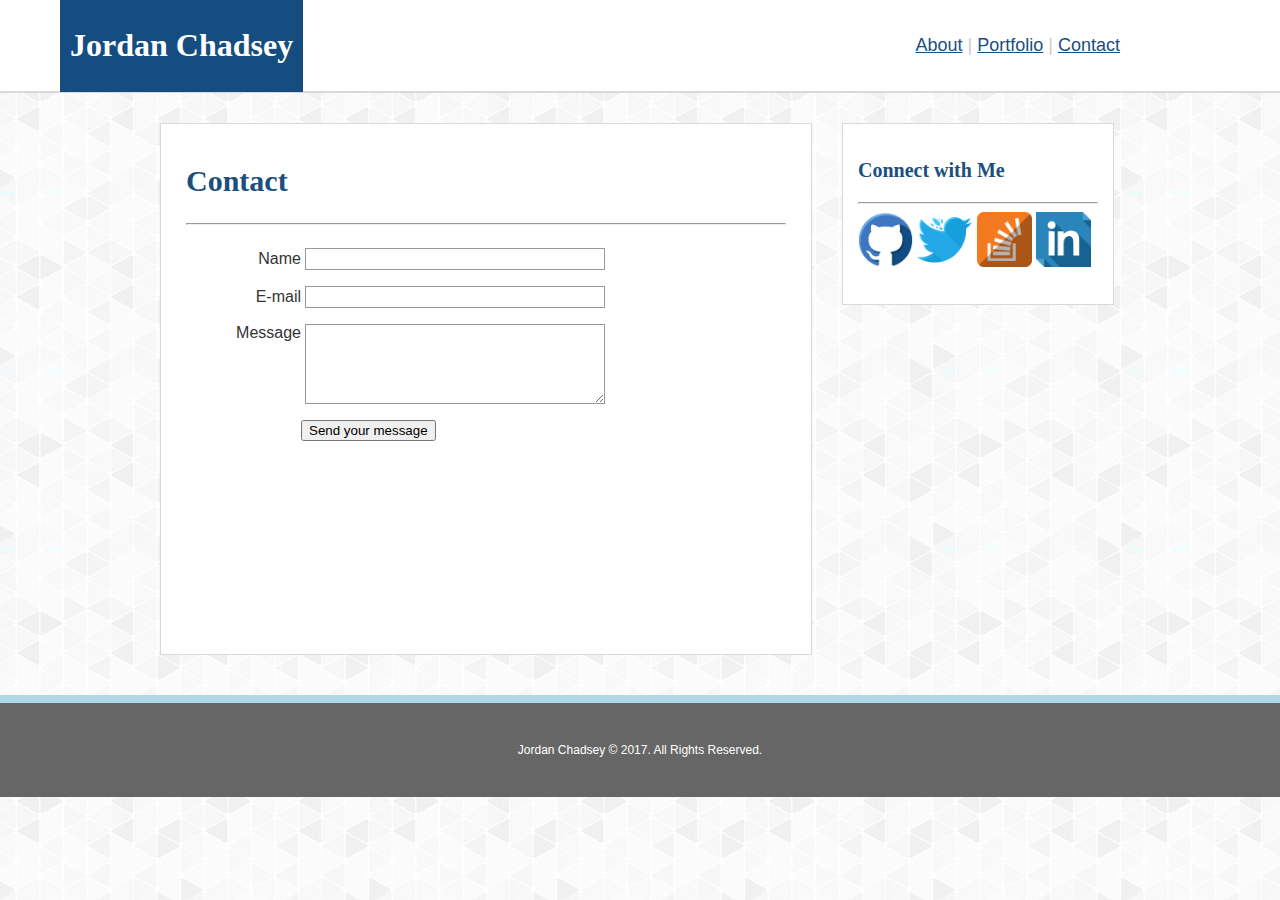
<file: contact.html>
<!Doctype html>
<html>

<head>
	<title>Jordan Chadsey</title>
	<!--<link rel="stylesheet" type="text/css" href="assets/css/reset.css">-->
	<link rel="stylesheet" type="text/css" href="assets/css/style.css">
	
</head>

<body>

	<!--Header-->
	<header>
		<h1>Jordan Chadsey</h1>
	</header>

	<!--Navigation-->
	<nav>
		<a href="index.html">About</a>   |  
		<a href="portfolio.html">Portfolio</a>  |  
		<a href="contact.html">Contact</a>
	</nav>
	
	<!--Container holding body-->
	
	<div class="container2">

	<section id="contact">

		<h2>Contact</h2>
		<hr>
		
		<form action="/my-handling-form-page" method="post">
        <div>
          <label for="name">Name</label> <input type="text" id="name" name="user_name">
        </div>
        <div>
          <label for="mail">E-mail</label> <input type="email" id="mail" name="user_mail">
        </div>
        <div>
          <label for="msg">Message</label> <textarea id="msg" name="user_message"></textarea>
        </div>
        <div class="button">
          <button type="submit">Send your message</button>
        </div>
    	</form>


	</section>

		<!--Connect with Me Sidebar-->
		<section id="connect-info">

		<h3>Connect with Me</h3>

		<hr>

		<!--Photo Links-->
		
			
			<a href="https://github.com/identipop" target="_blank">
  			<img src="assets/images/socialicons/github.png" alt="Github" style="width:55px; height:55px; border:0;"></a>

  			<a href="https://twitter.com/blonde_ventures" target="_blank">
  			<img src="assets/images/socialicons/twitter.png" alt="Twitter" style="width:55px; height:55px; border:0;"></a>

  			<a href="https://stackoverflow.com/users/8713939/jordan-chadsey" target="_blank">
  			<img src="assets/images/socialicons/stackoverflow.png" alt="Stack Overflow" style="width:55px; height:55px; border:0;"></a>

  			<a href="https://linkedin.com/in/jordanchadsey" target="_blank">
  			<img src="assets/images/socialicons/linkedin.png" alt="LinkedIn" style="width:55px; height:55px; border:0;"></a>

  			<!--<a href="http://identipop.myportfolio.com" target="_blank">
  			<img src="assets/images/socialicons/behance.png" alt="Behance" style="width:50px; height:50px; border:0;"></a>-->

  		</div>
		</section>
	</div>

	<div class="clearfix">
	</div>

	</body>

	<footer>Jordan Chadsey © 2017. All Rights Reserved.</footer>
	</div>
</html>
</file>
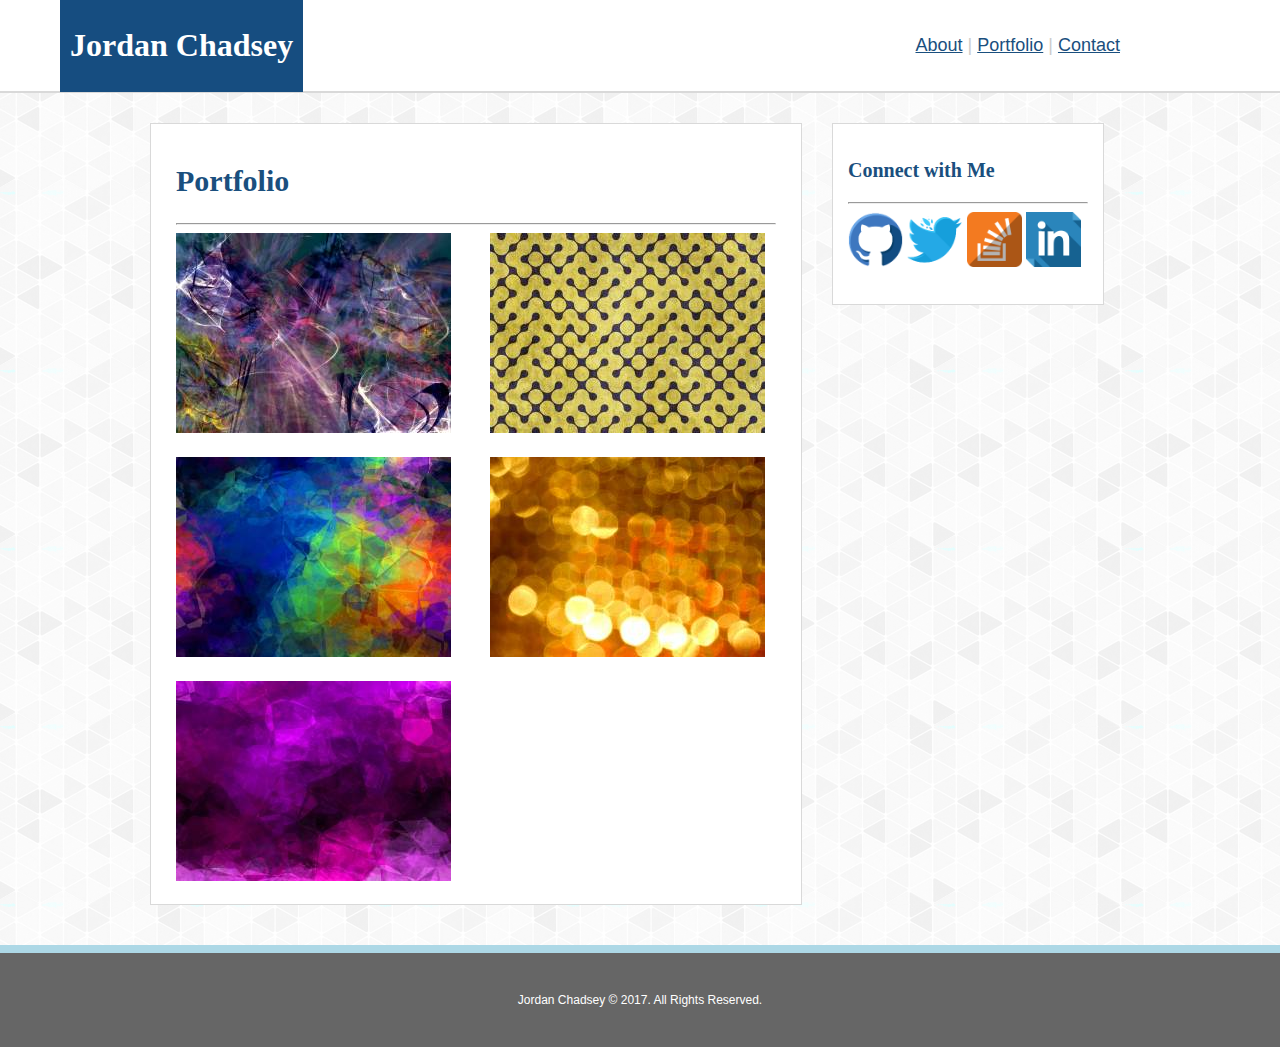
<file: portfolio.html>
<!Doctype html>
<html>

<head>
	<title>Jordan Chadsey</title>
	<!--<link rel="stylesheet" type="text/css" href="assets/css/reset.css">-->
	<link rel="stylesheet" type="text/css" href="assets/css/style.css">
</head>

<body>

	<!--Header-->
	<header>
		<h1>Jordan Chadsey</h1>
	</header>

	<!--Navigation-->
	<nav>
		<a href="index.html">About</a>   |  
		<a href="portfolio.html">Portfolio</a>  |  
		<a href="contact.html">Contact</a>
	</nav>
	
	<!--Container holding body-->
	<div class="container3">
	

	<!--Portfolio-->
	<section class="portfolio">

		<h2>Portfolio</h2>

		<hr>

		<!--Group of Portfolio Thumb Pics-->
		<div class="portpicsandboxes">
		<img src="assets/images/portfoliopics/portfolio1.jpeg" alt="Portfolio 1" id="portfolio1">
			<!--<figure id="box1"></figure>
			<p>Box 1></p>-->
		<img src="assets/images/portfoliopics/portfolio2.jpeg" alt="Portfolio 2" id="portfolio2">
		<img src="assets/images/portfoliopics/portfolio3.jpeg" alt="Portfolio 3" id="portfolio3">
		<img src="assets/images/portfoliopics/portfolio4.jpeg" alt="Portfolio 4" id="portfolio4">
		<img src="assets/images/portfoliopics/portfolio5.jpeg" alt="Portfolio 5" id="portfolio5">
		</div>

	
    
  
 

	</section>

		<!--Connect with Me Sidebar-->
		<section id="connect-info">

		<h3>Connect with Me</h3>

		<hr>

		<!--Social Img Links-->
		
			
			<a href="https://github.com/identipop" target="_blank">
  			<img src="assets/images/socialicons/github.png" alt="Github" style="width:55px; height:55px; border:0;"></a>

  			<a href="https://twitter.com/blonde_ventures" target="_blank">
  			<img src="assets/images/socialicons/twitter.png" alt="Twitter" style="width:55px; height:55px; border:0;"></a>

  			<a href="https://stackoverflow.com/users/8713939/jordan-chadsey" target="_blank">
  			<img src="assets/images/socialicons/stackoverflow.png" alt="Stack Overflow" style="width:55px; height:55px; border:0;"></a>

  			<a href="https://linkedin.com/in/jordanchadsey" target="_blank">
  			<img src="assets/images/socialicons/linkedin.png" alt="LinkedIn" style="width:55px; height:55px; border:0;"></a>

  			<!--<a href="http://identipop.myportfolio.com" target="_blank">
  			<img src="assets/images/socialicons/behance.png" alt="Behance" style="width:50px; height:50px; border:0;"></a>-->

  		</div>
		</section>
	</div>

	<div class="clearfix">
	</div>

	</body>

	<footer>Jordan Chadsey © 2017. All Rights Reserved.</footer>
	</div>
</html>
</file>
<file: assets/css/style.css>
header{
	background-color: #164D80;
	text-align: left;
	float: left;
	margin: 0px 0px 0px 60px;
	padding: 6px 10px;
	font-family: 'Georgia', Times, Times New Roman, serif;
	color: #FFFFFF;
	
}

nav{
	background-color: #FFFFFF;
	text-align: right;
	margin: 0 auto;
	padding: 35px 160px 35px 0px;
	font-size: 18px;
	border-style: solid;
	border-bottom-color: #D9D9D9;
	border-width: 0px 0px 2px 0px;
	color: #cccccc;
	font-family: 'Arial', 'Helvetica Neue', Helvetica, sans-serif;


}


body {
  margin: 0;
  padding: 0
  background-color:#cccccc;
  background-image: url("../images/gplaypattern.png");
  font-family: 'Arial', 'Helvetica Neue', Helvetica, sans-serif;
  color:#333333;
}

h1 {
	

}

h2 {
	font-size:30px;
	font-family: 'Georgia', Times, Times New Roman, serif;
	color: #1A4F7E;
	background-color:white;

}

h3 {
	font-family: 'Georgia', Times, Times New Roman, serif;
	font-size: 20px;
	color: #1A4F7E

}

p{
	margin: 15px 10px;
}


a {
    color: #1A4F7E;
}

a:visited {
    color: #1A4F7E ;
    text-decoration: none;
}
a:hover {
    color: #1A4F7E ;
}
a:focus {
    color: #AED8E5 ;
    text-decoration: none;
}
a:active {
    color: #AED8E5 ;
    text-decoration: bold;
}


.container { 
	width: 960px;
	margin: 0 auto;

}
#main-bio, #connect-info, #bio-image
	{
	float: left;
	background-color: white;
		}


#bio-image
	{
	width: 200px;
	padding: 7px 7px 5px 6px;

	}

#main-bio {
	margin-top: 30px;
	border-style: solid;
	border-color: #D9D9D9;
	border-width: 1px;
	margin-bottom: 40px;
	width: 600px;
	margin-right: 30px;
	padding: 15px 25px;	


}

#connect-info{
	width: 240px;
	margin-top: 30px;
	border-style: solid;
	border-color: #D9D9D9;
	border-width: 1px;
	margin-bottom: 20px;
	padding: 15px 15px;	
	height: 150px;
	

}



.clearfix::after {
    content: "";
    clear: both;
    display: block;
}

footer{
	background-color: #666666;
	color: white;
	text-align: center;
	padding: 40px;
	font-size: 12px;
	border-style: solid;
	border-width: 8px 0px 0px 0px;
	border-top-color: lightblue;
}

/*Contact Items*/
.container2 { 
	width: 960px;
	margin: 0 auto;}

#contact {
	margin-top: 30px;
	border-style: solid;
	border-color: #D9D9D9;
	border-width: 1px;
	margin-bottom: 40px;
	width: 600px;
	margin-right: 30px;
	padding: 15px 25px;	
	float:left;
	background-color:white;
	height: 500px;
	}

form{ 

	width: 600px;
        float:left;
        padding: 15px 25px;	


      }


      form div + div {
        margin-top: 1em;
        background-color: white;

      }
      label {
        /* To make sure that all labels have the same size and are properly aligned */
        display: inline-block;
        width: 90px;
        text-align: right;
      }
      input, textarea {
        /* To make sure that all text fields have the same font settings By default, textareas have a monospace font */
        font: 1em sans-serif;
        /* To give the same size to all text fields */
        width: 300px;
        box-sizing: border-box; /* To harmonize the look & feel of text field border */
        border: 1px solid #999;
      }
      input:focus, textarea:focus {
        /* To give a little highlight on active elements */
        border-color: #000;
      }
      textarea {
        /* To properly align multiline text fields with their labels */
        vertical-align: top;
        /* To give enough room to type some text */
        height: 5em;
      }
      .button {
        padding-left: 90px;
     
      }
      button{}
        margin-left: .5em;
      }

    /*Portfolio*/
		.container3 { 

				width: 960px;
				margin: 0 auto;
				}
	
    .portfolio{
    margin-top: 30px;
	border-style: solid;
	border-color: #D9D9D9;
	border-width: 1px;
	margin-bottom: 40px;
	width: 600px;
	margin-right: 30px;
	margin-left: 150px;
	padding: 15px 25px;	
	float:left;
	background-color:white;
	height: 750px;

    }

    

	#portfolio1, #portfolio3{
		margin-right: 35px;
		margin-bottom: 20px
		;
	}

	#portfolio2, #portfolio4{
		margin-bottom: 20px;}

	/*Labels on Portfolio*/

	
	/*
	.boxset {

		height: 50px;
  		width: 275px;
  		background-color: #AED8E5;
  		opacity: 75%;
	}

	.portpicsandboxes{
		position: relative;
	}
	#box1{

		position: absolute;
		left:100px;
		top: 200px;
  		height: 50px;
  		width: 275px;
  		background-color: #AED8E5;
  		opacity: 75%;
  		z-index: 1;

	}

	#box2{

	}

	#box3{

	}


	#box4{

	}

	#box5{

	}
</file>
